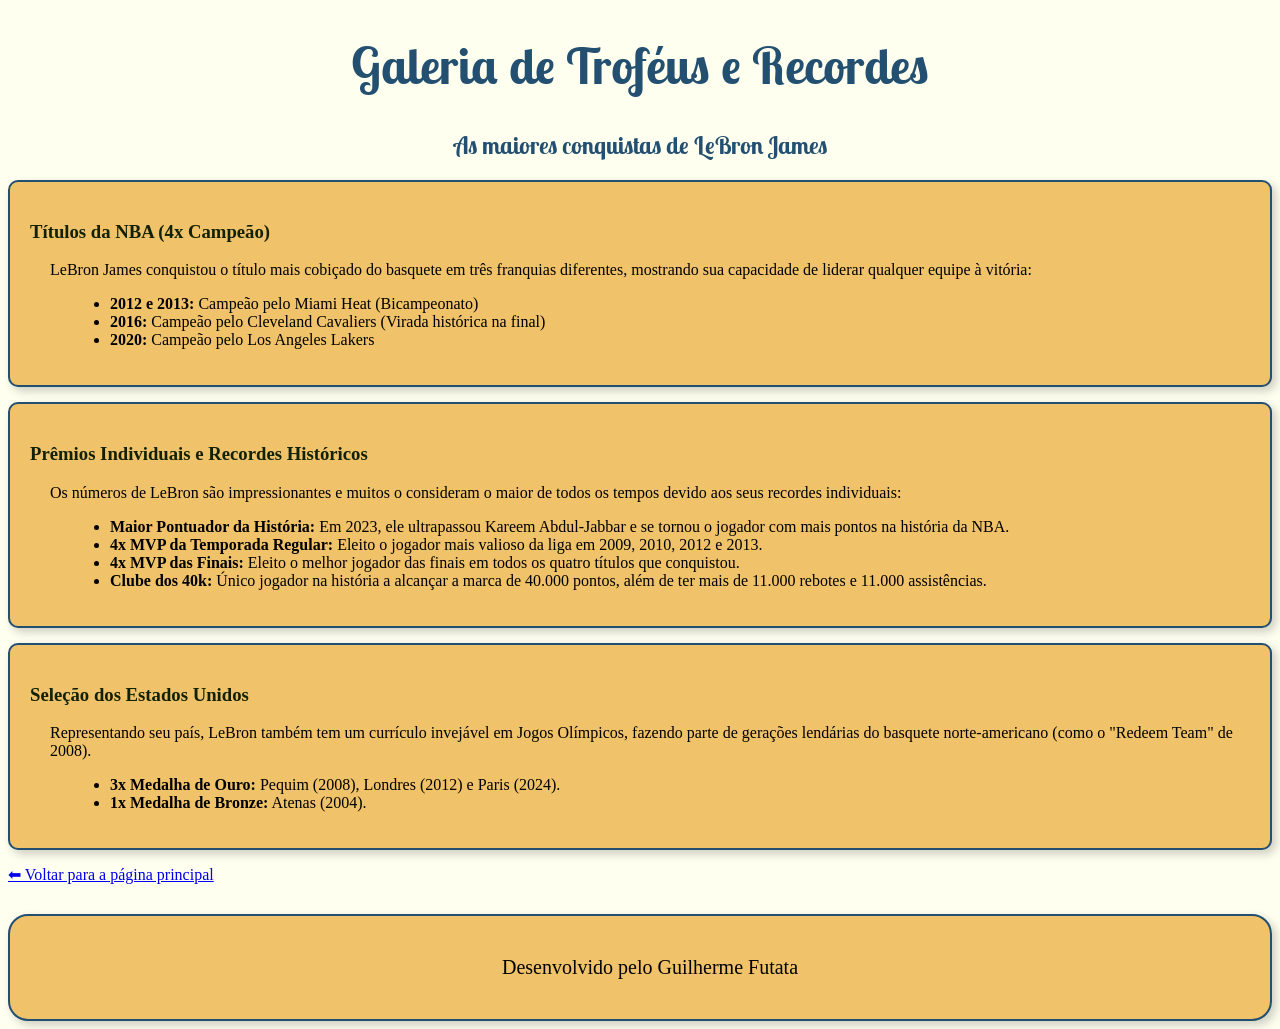
<file: Atividade2/conquistas.html>
<!DOCTYPE html>
<html lang="pt-BR">

<head>
    <meta charset="UTF-8">
    <meta name="viewport" content="width=device-width, initial-scale=1.0">
    <title>Conquistas - LeBron James</title>
    <link rel="stylesheet" href="conquista.css">
    <link rel="icon" href="icone.png" type="image/png">
    <link rel="preconnect" href="https://fonts.googleapis.com">
    <link rel="preconnect" href="https://fonts.gstatic.com" crossorigin>
    <link
        href="https://fonts.googleapis.com/css2?family=Lobster+Two:ital,wght@0,400;0,700;1,400;1,700&family=Poppins:ital,wght@0,100;0,200;0,300;0,400;0,500;0,600;0,700;0,800;0,900;1,100;1,200;1,300;1,400;1,500;1,600;1,700;1,800;1,900&display=swap"
        rel="stylesheet">

</head>

<body>

    <header>
        <h1>Galeria de Troféus e Recordes</h1>
        <h2>As maiores conquistas de LeBron James</h2>
    </header>

    <main>
        <section id="titulos-nba">
            <h3>Títulos da NBA (4x Campeão)</h3>
            <p>LeBron James conquistou o título mais cobiçado do basquete em três franquias diferentes, mostrando sua
                capacidade de liderar qualquer equipe à vitória:</p>
            <ul>
                <li><strong>2012 e 2013:</strong> Campeão pelo Miami Heat (Bicampeonato)</li>
                <li><strong>2016:</strong> Campeão pelo Cleveland Cavaliers (Virada histórica na final)</li>
                <li><strong>2020:</strong> Campeão pelo Los Angeles Lakers</li>
            </ul>
        </section>

        <section id="recordes">
            <h3>Prêmios Individuais e Recordes Históricos</h3>
            <p>Os números de LeBron são impressionantes e muitos o consideram o maior de todos os tempos devido aos seus
                recordes individuais:</p>
            <ul>
                <li><strong>Maior Pontuador da História:</strong> Em 2023, ele ultrapassou Kareem Abdul-Jabbar e se
                    tornou o jogador com mais pontos na história da NBA.</li>
                <li><strong>4x MVP da Temporada Regular:</strong> Eleito o jogador mais valioso da liga em 2009, 2010,
                    2012 e 2013.</li>
                <li><strong>4x MVP das Finais:</strong> Eleito o melhor jogador das finais em todos os quatro títulos
                    que conquistou.</li>
                <li><strong>Clube dos 40k:</strong> Único jogador na história a alcançar a marca de 40.000 pontos, além
                    de ter mais de 11.000 rebotes e 11.000 assistências.</li>
            </ul>
        </section>

        <section id="selecao">
            <h3>Seleção dos Estados Unidos</h3>
            <p>Representando seu país, LeBron também tem um currículo invejável em Jogos Olímpicos, fazendo parte de
                gerações lendárias do basquete norte-americano (como o "Redeem Team" de 2008).</p>
            <ul>
                <li><strong>3x Medalha de Ouro:</strong> Pequim (2008), Londres (2012) e Paris (2024).</li>
                <li><strong>1x Medalha de Bronze:</strong> Atenas (2004).</li>
            </ul>
        </section>
    </main>

    <nav>
        <a class="link" href="index.html">⬅ Voltar para a página principal</a>
    </nav>

    <footer>
        <p>Desenvolvido pelo Guilherme Futata</p>
    </footer>

</body>

</html>
</file>
<file: Atividade2/conquista.css>
header {
    text-align: center;
    color: #234F70;
    font-family: "Lobster Two", sans-serif;
}

footer {
    text-align: center;
    padding: 20px;
    background-color: #F0C26A;
    margin-bottom: 10px;
    border-radius: 20px;
    font-size: 20px;
    margin: 0px;
    margin-top: 30px;
    border: 2px solid #234F70;
    box-shadow: 4px 4px 10px rgba(0, 0, 0, 0.2);
}
h3 {
    color: #132103;
}
h1{
    font-size: 50px;
}

#titulos-nba {
    padding: 20px;
    background-color: #F0C26A;
    border-radius: 10px;
    margin-bottom: 15px;
    border: 2px solid #234F70;
    box-shadow: 4px 4px 10px rgba(0, 0, 0, 0.2);
}

#recordes {
    padding: 20px;
    background-color: #F0C26A;
    border-radius: 10px;
    margin-bottom: 15px;
    border: 2px solid #234F70;
    box-shadow: 4px 4px 10px rgba(0, 0, 0, 0.2);
}

#selecao {
    padding: 20px;
    background-color: #F0C26A;
    border-radius: 10px;
    margin-bottom: 15px;
    border: 2px solid #234F70;
    box-shadow: 4px 4px 10px rgba(0, 0, 0, 0.2);
}

ul,
li,
p {
    margin-left: 20px;
}
body{
    background-color: #FFFFF0;
}
</file>
